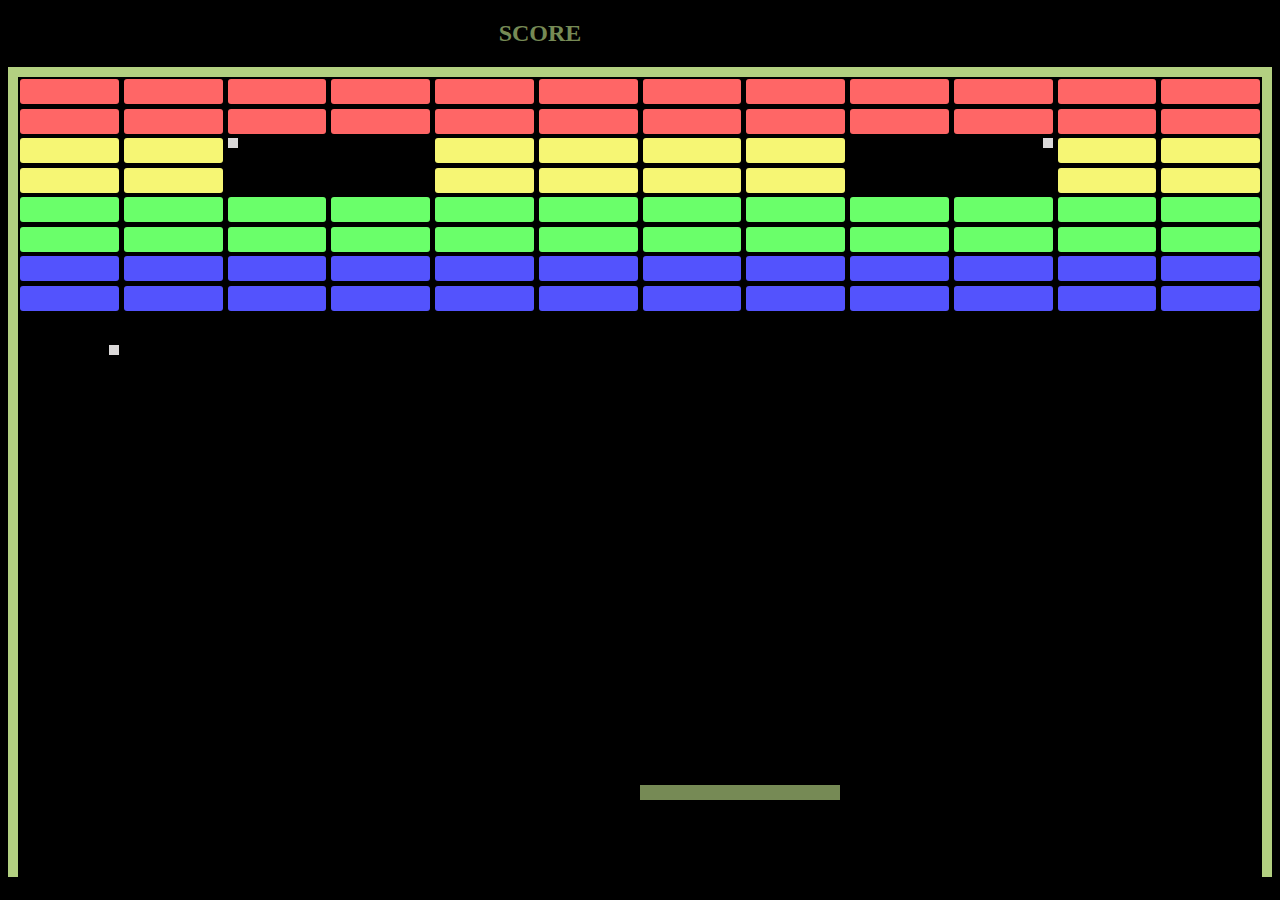
<file: index.html>
<!DOCTYPE html>
<html lang="en">

<head>
    <meta charset="UTF-8">
    <meta http-equiv="X-UA-Compatible" content="IE=edge">
    <meta name="viewport" content="width=device-width, initial-scale=1.0">
    <title>Brick-Game</title>
    <link rel="stylesheet" href="style.css">
</head>
<body>
    <div><h2>SCORE</h2></div>
    <div class="board">
        <div class="container">
            <div class="grid-item red-brick"></div>
            <div class="grid-item red-brick"></div>
            <div class="grid-item red-brick"></div>
            <div class="grid-item red-brick"></div>
            <div class="grid-item red-brick"></div>
            <div class="grid-item red-brick"></div>
            <div class="grid-item red-brick"></div>
            <div class="grid-item red-brick"></div>
            <div class="grid-item red-brick"></div>
            <div class="grid-item red-brick"></div>
            <div class="grid-item red-brick"></div>
            <div class="grid-item red-brick"></div>
            <div class="grid-item red-brick"></div>
            <div class="grid-item red-brick"></div>
            <div class="grid-item red-brick"></div>
            <div class="grid-item red-brick"></div>
            <div class="grid-item red-brick"></div>
            <div class="grid-item red-brick"></div>
            <div class="grid-item red-brick"></div>
            <div class="grid-item red-brick"></div>
            <div class="grid-item red-brick"></div>
            <div class="grid-item red-brick"></div>
            <div class="grid-item red-brick"></div>
            <div class="grid-item red-brick"></div>
        </div>
        <div class="container">
            <div class="grid-item yellow-brick"></div>
            <div class="grid-item yellow-brick"></div>
            <div class="grid-item">
                <div class="ball-left"></div>
            </div>
            <div class="grid-item"></div>
            <div class="grid-item yellow-brick"></div>
            <div class="grid-item yellow-brick"></div>
            <div class="grid-item yellow-brick"></div>
            <div class="grid-item yellow-brick"></div>
            <div class="grid-item"></div>
            <div class="grid-item">
                <div class="ball-right"></div>
            </div>
            <div class="grid-item yellow-brick"></div>
            <div class="grid-item yellow-brick"></div>
            <div class="grid-item yellow-brick"></div>
            <div class="grid-item yellow-brick"></div>
            <div class="grid-item"></div>
            <div class="grid-item"></div>
            <div class="grid-item yellow-brick"></div>
            <div class="grid-item yellow-brick"></div>
            <div class="grid-item yellow-brick"></div>
            <div class="grid-item yellow-brick"></div>
            <div class="grid-item"></div>
            <div class="grid-item"></div>
            <div class="grid-item yellow-brick"></div>
            <div class="grid-item yellow-brick"></div>
        </div>
        <div class="container">
            <div class="grid-item green-brick"></div>
            <div class="grid-item green-brick"></div>
            <div class="grid-item green-brick"></div>
            <div class="grid-item green-brick"></div>
            <div class="grid-item green-brick"></div>
            <div class="grid-item green-brick"></div>
            <div class="grid-item green-brick"></div>
            <div class="grid-item green-brick"></div>
            <div class="grid-item green-brick"></div>
            <div class="grid-item green-brick"></div>
            <div class="grid-item green-brick"></div>
            <div class="grid-item green-brick"></div>
            <div class="grid-item green-brick"></div>
            <div class="grid-item green-brick"></div>
            <div class="grid-item green-brick"></div>
            <div class="grid-item green-brick"></div>
            <div class="grid-item green-brick"></div>
            <div class="grid-item green-brick"></div>
            <div class="grid-item green-brick"></div>
            <div class="grid-item green-brick"></div>
            <div class="grid-item green-brick"></div>
            <div class="grid-item green-brick"></div>
            <div class="grid-item green-brick"></div>
            <div class="grid-item green-brick"></div>
        </div>
        <div class="container last">
            <div class="grid-item blue-brick"></div>
            <div class="grid-item blue-brick"></div>
            <div class="grid-item blue-brick"></div>
            <div class="grid-item blue-brick"></div>
            <div class="grid-item blue-brick"></div>
            <div class="grid-item blue-brick"></div>
            <div class="grid-item blue-brick"></div>
            <div class="grid-item blue-brick"></div>
            <div class="grid-item blue-brick"></div>
            <div class="grid-item blue-brick"></div>
            <div class="grid-item blue-brick"></div>
            <div class="grid-item blue-brick"></div>
            <div class="grid-item blue-brick"></div>
            <div class="grid-item blue-brick"></div>
            <div class="grid-item blue-brick"></div>
            <div class="grid-item blue-brick"></div>
            <div class="grid-item blue-brick"></div>
            <div class="grid-item blue-brick"></div>
            <div class="grid-item blue-brick"></div>
            <div class="grid-item blue-brick"></div>
            <div class="grid-item blue-brick"></div>
            <div class="grid-item blue-brick"></div>
            <div class="grid-item blue-brick"></div>
            <div class="grid-item blue-brick"></div>
        </div>
        <div class="grid-container">
            <div class="grid-item-last">
                <div class="ball-right-bottom"></div>
            </div>
        </div>
        <div class="bumper"></div>
    </div>
</body>
</html>
</file>
<file: style.css>
body {
    background-color: rgb(0, 0, 0);
}

h2 {
    color: rgb(118, 138, 85);
    text-align: center;
    padding-right: 200px;
}

.board {
    border: solid rgb(179, 208, 129);
    border-width: 10px 10px 0px 10px;
    height: 800px;
    /* width: 1400px; */
}

.container {
    display: grid;
    grid-template-columns: repeat(12, 1fr);
    gap: 5px;
    padding: 2px;
}

.grid-item {
    height: 25px;
    width: 100%;
}

.red-brick {
    background-color: rgb(255, 102, 102);
    border-radius: 3px;
}

.yellow-brick {
    background-color: rgb(246, 246, 116);
    border-radius: 3px;
}
.ball-left {
    background-color: rgb(219, 217, 217);
    height: 10px;
    width: 10px;
}

.ball-right {
    background-color: rgb(219, 217, 217);
    height: 10px;
    width: 10px;
    float: right;
}

.green-brick {
    background-color: rgb(106, 255, 106);
    border-radius: 3px;
}

.blue-brick {
    background-color: rgb(83, 83, 253);
    border-radius: 3px;
}
.last {
    margin-bottom: 30px;
}

.grid-item-last {
    display: grid;
    grid-template-columns: repeat(12, 1fr);
    gap: 5px;
    padding: 2px;
}
.ball-right-bottom {
    background-color: rgb(219, 217, 217);
    height: 10px;
    width: 10px;
    position:absolute;
    left: 8.5%;
    
}
.bumper {
    background-color: rgb(118, 138, 85);
    height: 15px;
    width: 200px;
    position:absolute;
    left: 50%;
    bottom: 100px;
}
</file>
